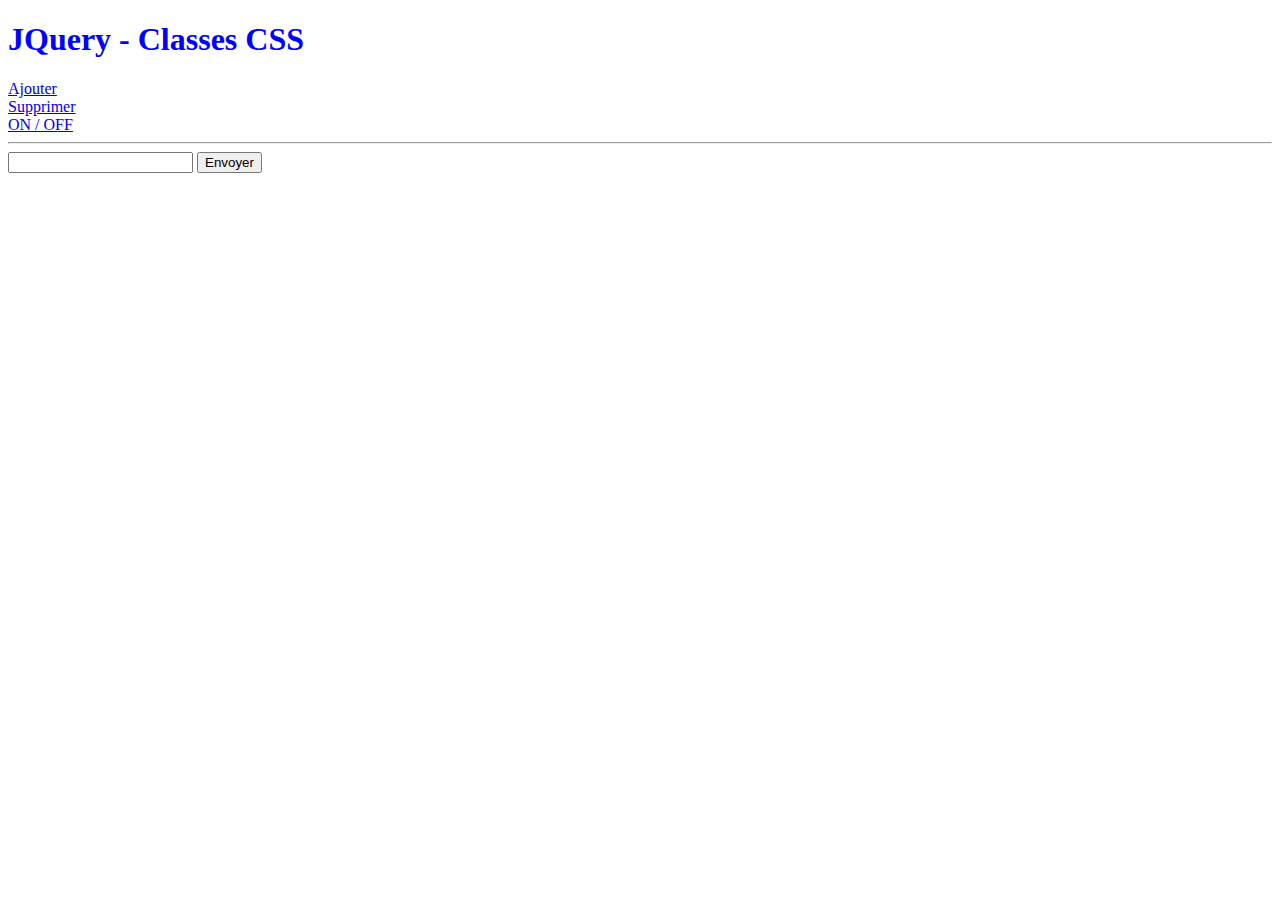
<file: bilan_jquery/index.html>
<!doctype html>
<html lang="fr">

<head>
    <meta charset="UTF-8">
    <meta name="viewport"
        content="width=device-width, user-scalable=no, initial-scale=1.0, maximum-scale=1.0, minimum-scale=1.0">
    <meta http-equiv="X-UA-Compatible" content="ie=edge">
    <title>Bilan Javascript</title>
    <link rel="stylesheet" href="style.css">
    <script src="https://code.jquery.com/jquery-3.5.1.min.js"
        integrity="sha256-9/aliU8dGd2tb6OSsuzixeV4y/faTqgFtohetphbbj0=" crossorigin="anonymous" defer></script>
    <script src="main.js" defer></script>
</head>

<body>
    <h1 class="colorDefault">JQuery - Classes CSS</h1>

    <a href="#" id="add">Ajouter</a><br>
    <a href="#" id="remove">Supprimer</a><br>
    <a href="#" id="toggle">ON / OFF</a>

    <hr>

    <form>
        <input type="text">
        <button type="button">Envoyer</button>
    </form>
</body>

</html>
</file>
<file: bilan_jquery/style.css>
.colorDefault {
    color: blue;
}

.maCouleur {
    color: darkviolet;
}
</file>
